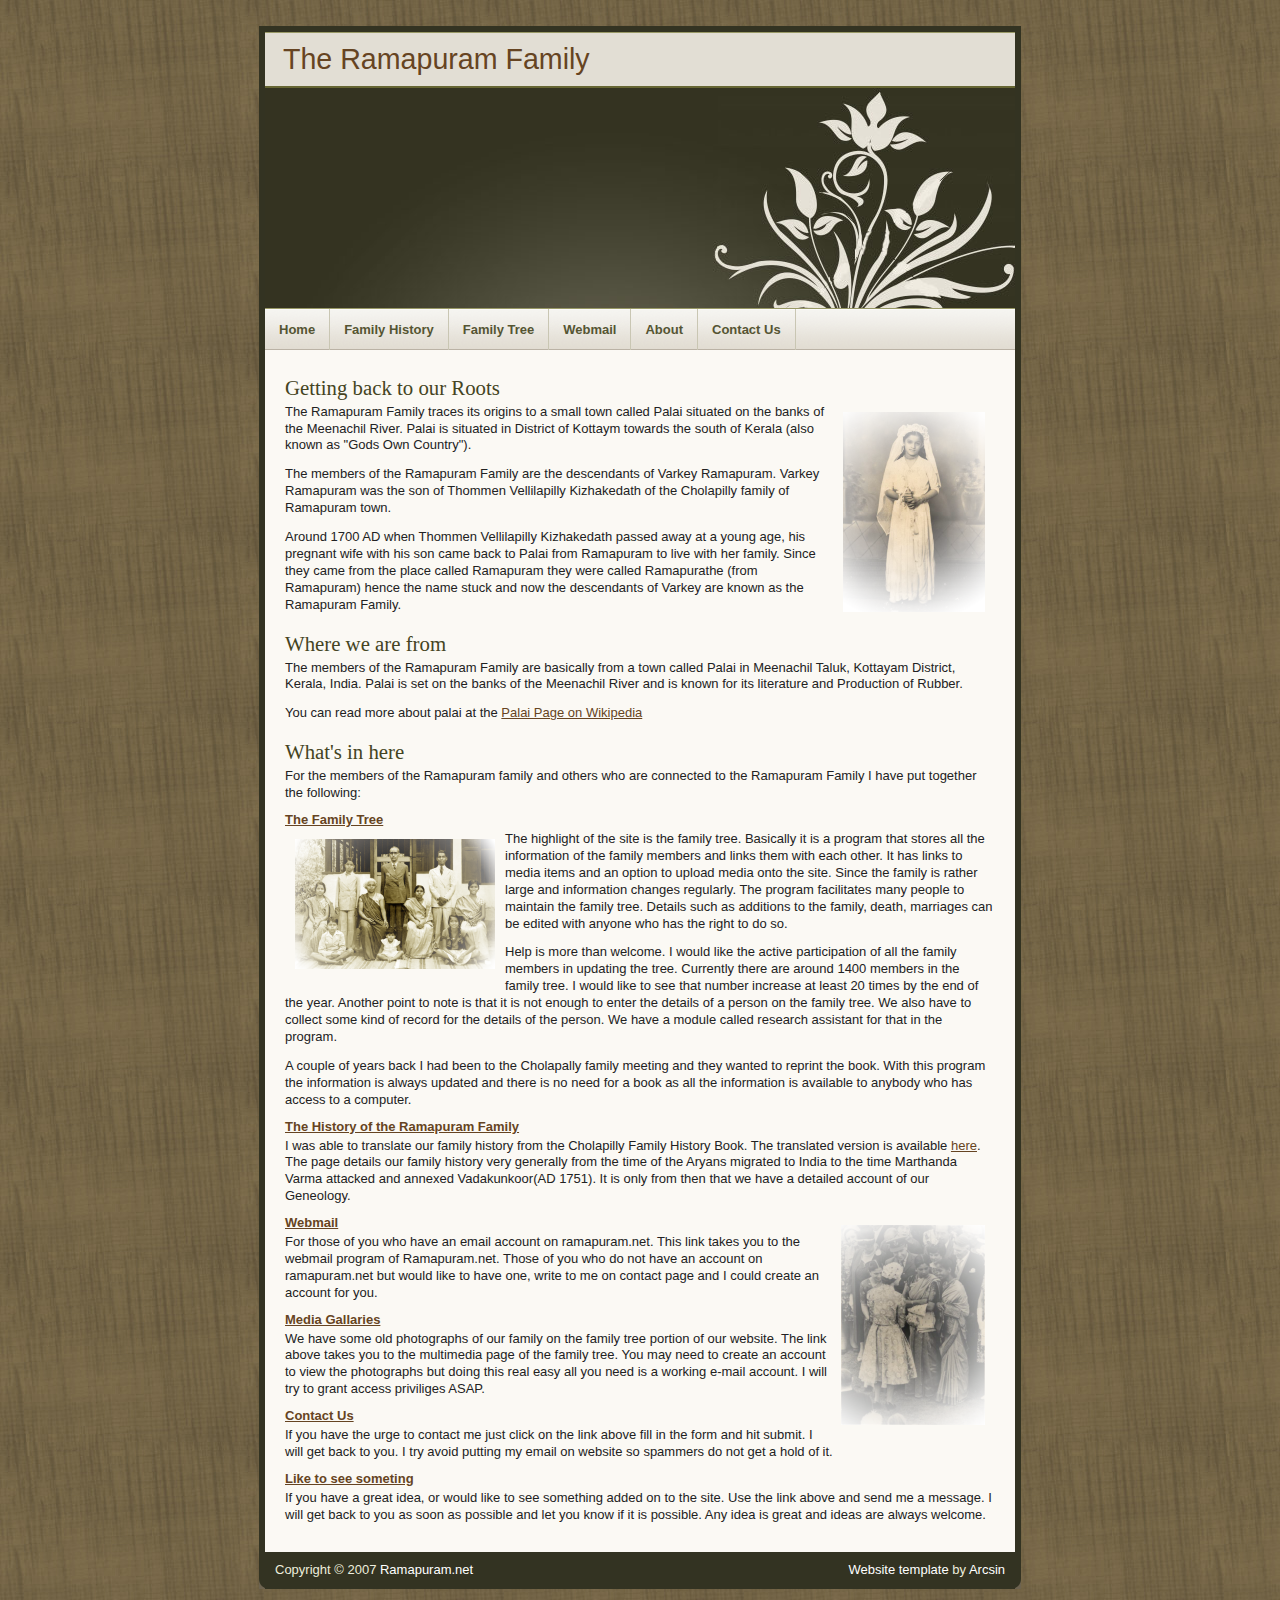
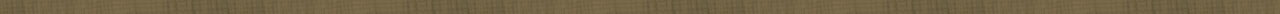
<file: index.html>
<!DOCTYPE html PUBLIC "-//W3C//DTD XHTML 1.1//EN"
  "http://www.w3.org/TR/xhtml11/DTD/xhtml11.dtd">
<html xmlns="http://www.w3.org/1999/xhtml">
  <head>
    <meta name="generator" content=
    "HTML Tidy for Linux/x86 (vers 1 September 2005), see www.w3.org" />
    <meta http-equiv="content-type" content= "text/html; charset=us-ascii" />
    <meta name="google-site-verification" content="TNVMO26qaC-LzRKPYVLDE5z0NVmkbpJIvOHKvjZLzXo" />
    <meta name="description" content=
    "Ramapuram Family Home Page" />
    <meta name="keywords" content="Ramapuram Family Home" />
    <meta name="author" content="Thomas Ramapuram" />
    <link rel="stylesheet" type="text/css" href="style.css" media=
    "screen" />
    <title>
      Ramapuram Family Home
    </title>
  </head>
  <body>
    <div id="wrapper">
      <div id="container">
        <div class="title">
          <h1>
            <a href="index.html">The Ramapuram Family</a>
          </h1>
        </div>
        <div class="header"></div>
        <div class="navigation">
          <a href="index.html">Home</a> 
          <a href="history.html">Family History</a>
          <a href="phpGedView/">Family Tree</a> 
          <a href="http://mail.ramapuram.net/">Webmail</a>
          <a href="about.html">About</a>
          <a href="contact.html">Contact Us</a>
          <div class="clearer"></div>
        </div>
        <div class="main">
          <div class="content">
            <h2>
              Getting back to our Roots
            </h2><img class="imgright" src="img/seetha.png" />
            <p>
              The Ramapuram Family traces its origins to a small
              town called Palai situated on the banks of the
              Meenachil River. Palai is situated in District of
              Kottaym towards the south of Kerala (also known as
              "Gods Own Country").
            </p>
            <p>
              The members of the Ramapuram Family are the
              descendants of Varkey Ramapuram. Varkey Ramapuram was
              the son of Thommen Vellilapilly Kizhakedath of the
              Cholapilly family of Ramapuram town.
            </p>
            <p>
              Around 1700 AD when Thommen Vellilapilly Kizhakedath
              passed away at a young age, his pregnant wife with
              his son came back to Palai from Ramapuram to live
              with her family. Since they came from the place
              called Ramapuram they were called Ramapurathe (from
              Ramapuram) hence the name stuck and now the
              descendants of Varkey are known as the Ramapuram
              Family.
            </p>
            <h2>
              Where we are from
            </h2>
            <p>
              The members of the Ramapuram Family are basically
              from a town called Palai in Meenachil Taluk, Kottayam
              District, Kerala, India. Palai is set on the banks of
              the Meenachil River and is known for its literature
              and Production of Rubber.
            </p>
            <p>
              You can read more about palai at the <a href=
              "http://en.wikipedia.org/wiki/Palai">Palai Page on
              Wikipedia</a>
            </p>
            <h2>
              What's in here
            </h2>
            <p>
              For the members of the Ramapuram family and others
              who are connected to the Ramapuram Family I have put
              together the following:
            </p>
            <h4>
              <a href="phpGedView/">The Family Tree</a>
            </h4><img class="imgleft" src="img/family.png" />
            <p>
              The highlight of the site is the family tree.
              Basically it is a program that stores all the
              information of the family members and links them with
              each other. It has links to media items and an option
              to upload media onto the site. Since the family is
              rather large and information changes regularly. The
              program facilitates many people to maintain the
              family tree. Details such as additions to the family,
              death, marriages can be edited with anyone who has
              the right to do so.
            </p>
            <p>
              Help is more than welcome. I would like the active
              participation of all the family members in updating
              the tree. Currently there are around 1400 members in
              the family tree. I would like to see that number
              increase at least 20 times by the end of the year.
              Another point to note is that it is not enough to
              enter the details of a person on the family tree. We
              also have to collect some kind of record for the
              details of the person. We have a module called
              research assistant for that in the program.
            </p>
            <p>
              A couple of years back I had been to the Cholapally
              family meeting and they wanted to reprint the book.
              With this program the information is always updated
              and there is no need for a book as all the
              information is available to anybody who has access to
              a computer.
            </p>
            <h4>
              <a href="history.html">The History of the Ramapuram
              Family</a>
            </h4>
            <p>
              I was able to translate our family history from the
              Cholapilly Family History Book. The translated
              version is available <a href="history.html">here</a>.
              The page details our family history very generally
              from the time of the Aryans migrated to India to the
              time Marthanda Varma attacked and annexed
              Vadakunkoor(AD 1751). It is only from then that we
              have a detailed account of our Geneology.
            </p><img class="imgright" src="img/ruby.png" />
            <h4>
              <a href=
              "http://mail.ramapuram.net/">Webmail</a>
            </h4>
            <p>
              For those of you who have an email account on
              ramapuram.net. This link takes you to the webmail
              program of Ramapuram.net. Those of you who do not
              have an account on ramapuram.net but would like to
              have one, write to me on contact page and I could
              create an account for you.
            </p>
            <h4>
              <a href=
              "http://www.ramapuram.net/phpGedView/medialist.php">Media
              Gallaries</a>
            </h4>
            <p>
              We have some old photographs of our family on the
              family tree portion of our website. The link above
              takes you to the multimedia page of the family tree.
              You may need to create an account to view the
              photographs but doing this real easy all you need is
              a working e-mail account. I will try to grant access
              priviliges ASAP.
            </p>
            <h4>
              <a href=
              "http://www.ramapuram.net/contact.html">Contact Us</a>
            </h4>
            <p>
              If you have the urge to contact me just click on the
              link above fill in the form and hit submit. I will
              get back to you. I try avoid putting my email on
              website so spammers do not get a hold of it.
            </p>
            <h4>
              <a href="http://www.ramapuram.net/contact.html">Like
              to see someting</a>
            </h4>
            <p>
              If you have a great idea, or would like to see
              something added on to the site. Use the link above
              and send me a message. I will get back to you as soon
              as possible and let you know if it is possible. Any
              idea is great and ideas are always welcome.
            </p>

          </div>
          <div class="footer">
            <div class="left">
              Copyright &copy; 2007 <a href=
              "index.html">Ramapuram.net</a>
            </div>
            <div class="right">
              <a href="http://templates.arcsin.se">Website
              template</a> by <a href="http://arcsin.se">Arcsin</a>
            </div>
            <div class="clearer"></div>
          </div>
        </div>
      </div>
    </div>
  </body>
</html>
</file>
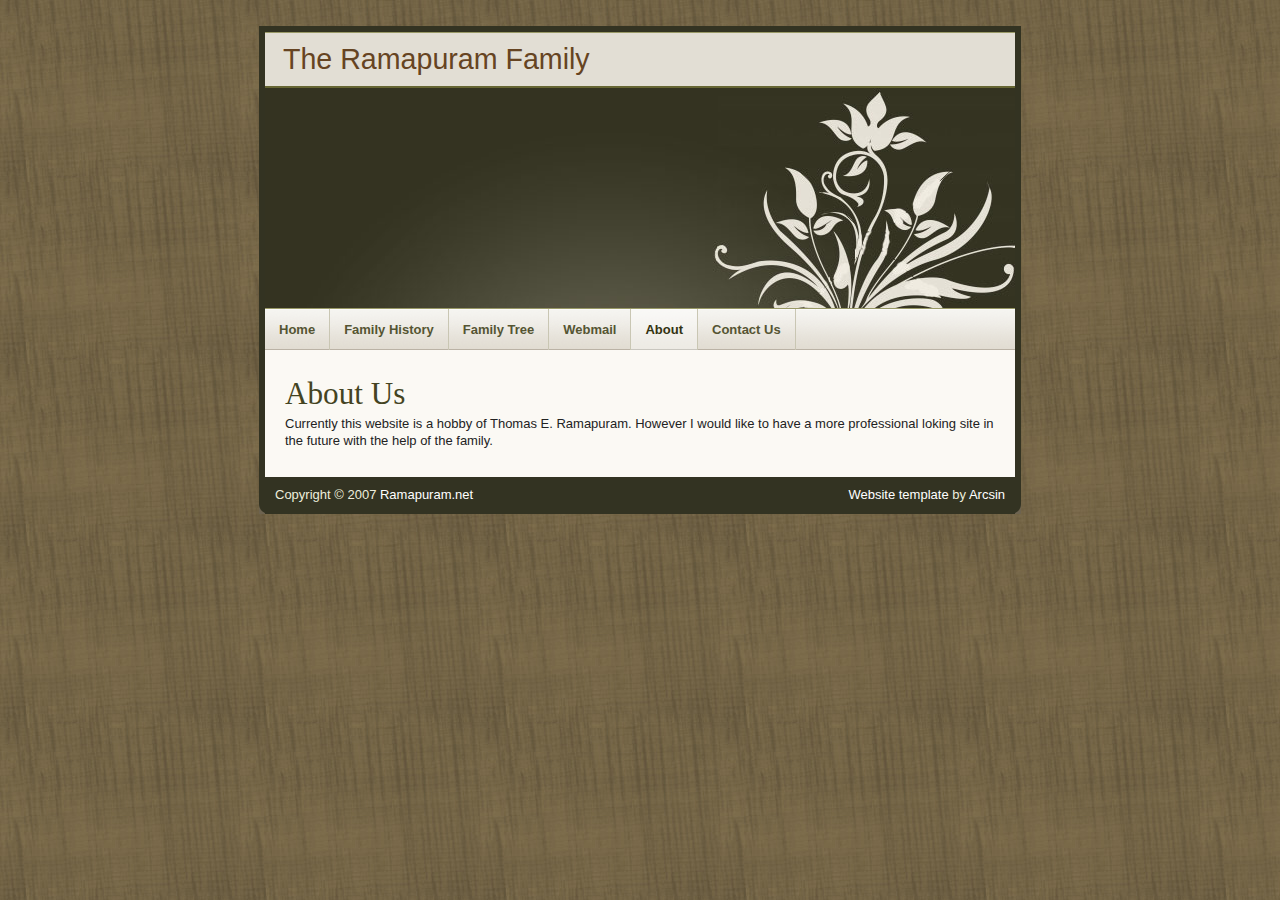
<file: about.html>
<!DOCTYPE html PUBLIC "-//W3C//DTD XHTML 1.1//EN"
  "http://www.w3.org/TR/xhtml11/DTD/xhtml11.dtd">
<html xmlns="http://www.w3.org/1999/xhtml">
  <head>
    <meta name="generator" content=
    "HTML Tidy for Linux/x86 (vers 1 September 2005), see www.w3.org" />
    <meta http-equiv="content-type" content=
    "text/html; charset=us-ascii" />
    <meta name="description" content=
    "Ramapuram Family Home Page" />
    <meta name="keywords" content="Ramapuram Family Home" />
    <meta name="author" content="Thomas Ramapuram" />
    <link rel="stylesheet" type="text/css" href="style.css" media=
    "screen" />
    <title>
      Ramapuram Family: About Us
    </title>
  </head>
  <body>
    <div id="wrapper">
      <div id="container">
        <div class="title">
          <h1>
            <a href="index.html">The Ramapuram Family</a>
          </h1>
        </div>
        <div class="header"></div>
        <div class="navigation">
          <a href="index.html">Home</a> <a href=
          "history.html">Family History</a> <a href="phpGedView/">Family
          Tree</a> <a href=
          "http://mail.ramapuram.net/">Webmail</a> <a id="active" href=
          "about.html">About</a> <a href="contact.html">Contact
          Us</a>
          <div class="clearer"></div>
        </div>
        <div class="main">
          <div class="content">
          <h1>About Us</h1>
<p>Currently this website is a hobby of Thomas E. Ramapuram.  However I would like to have a more professional loking site in the future with the 
help of the family.</p>
          </div>
          <div class="footer">
            <div class="left">
              Copyright &copy; 2007 <a href=
              "index.html">Ramapuram.net</a>
            </div>
            <div class="right">
              <a href="http://templates.arcsin.se">Website
              template</a> by <a href="http://arcsin.se">Arcsin</a>
            </div>
            <div class="clearer"></div>
          </div>
        </div>
      </div>
    </div>
  </body>
</html>
</file>
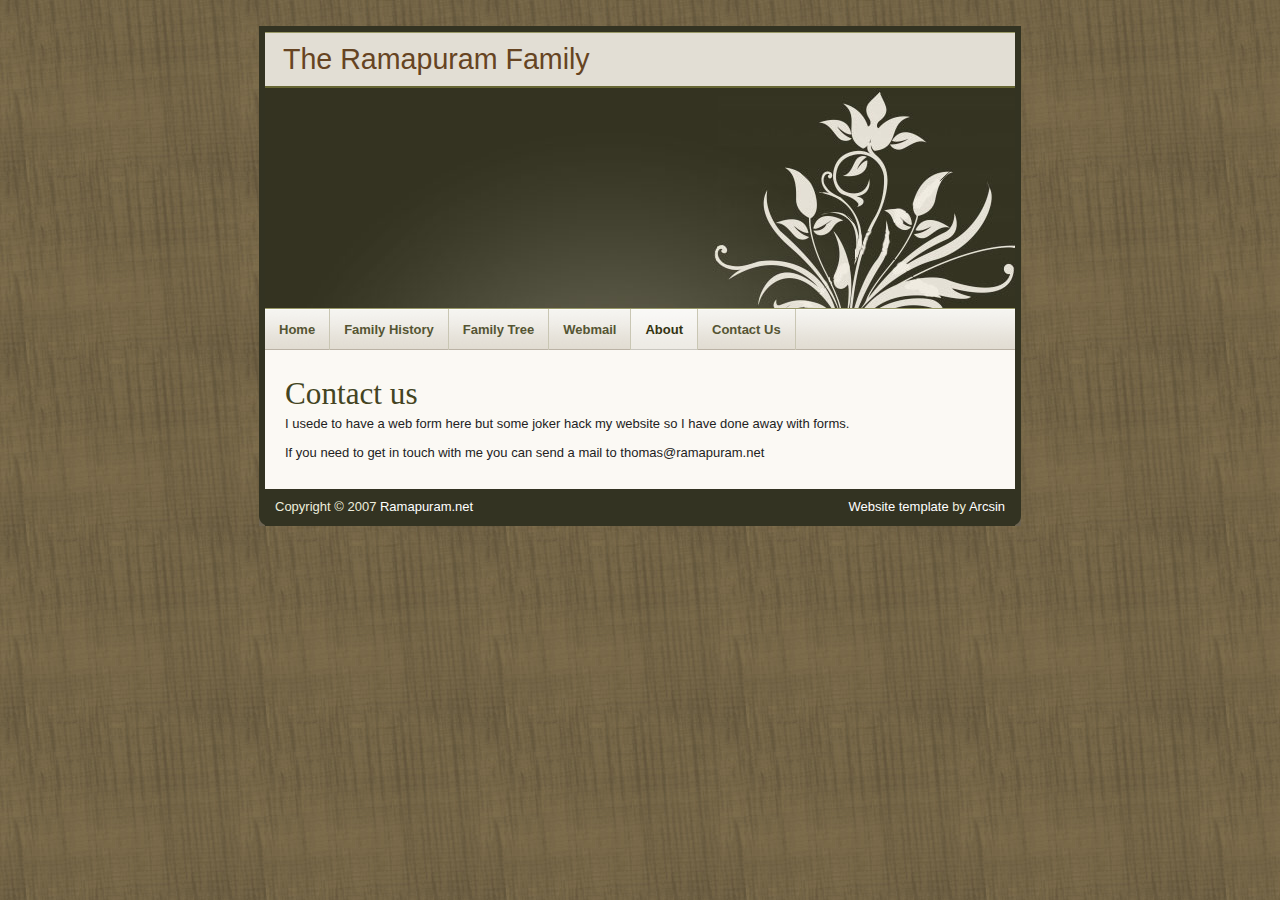
<file: contact.html>
<!DOCTYPE html PUBLIC "-//W3C//DTD XHTML 1.1//EN"
  "http://www.w3.org/TR/xhtml11/DTD/xhtml11.dtd">
<html xmlns="http://www.w3.org/1999/xhtml">
  <head>
    <meta name="generator" content=
    "HTML Tidy for Linux/x86 (vers 1 September 2005), see www.w3.org" />
    <meta http-equiv="content-type" content=
    "text/html; charset=us-ascii" />
    <meta name="description" content=
    "Ramapuram Family Contact Page" />
    <meta name="keywords" content="Ramapuram Family Contact" />
    <meta name="author" content="Thomas Ramapuram" />
    <link rel="stylesheet" type="text/css" href="style.css" media=
    "screen" />
    <title>
      Ramapuram Family: Contact Us
    </title>
  </head>
  <body>
    <div id="wrapper">
      <div id="container">
        <div class="title">
          <h1>
            <a href="index.html">The Ramapuram Family</a>
          </h1>
        </div>
        <div class="header"></div>
        <div class="navigation">
          <a href="index.html">Home</a> <a href=
          "history.html">Family History</a> <a href="phpGedView/">Family
          Tree</a> <a href=
          "http://mail.ramapuram.net/">Webmail</a> <a id="active" href=
          "about.html">About</a> <a href="contact.html">Contact
          Us</a>
          <div class="clearer"></div>
        </div>
        <div class="main">
          <div class="content">
          <h1>Contact us</h1>
<p>I usede to have a web form here but some joker hack my website so I have done away with forms.  
</p>
<p>If you need to get in touch with me you can send a mail to thomas@ramapuram.net</p>
          </div>
          <div class="footer">
            <div class="left">
              Copyright &copy; 2007 <a href=
              "index.html">Ramapuram.net</a>
            </div>
            <div class="right">
              <a href="http://templates.arcsin.se">Website
              template</a> by <a href="http://arcsin.se">Arcsin</a>
            </div>
            <div class="clearer"></div>
          </div>
        </div>
      </div>
    </div>
  </body>
</html>
</file>
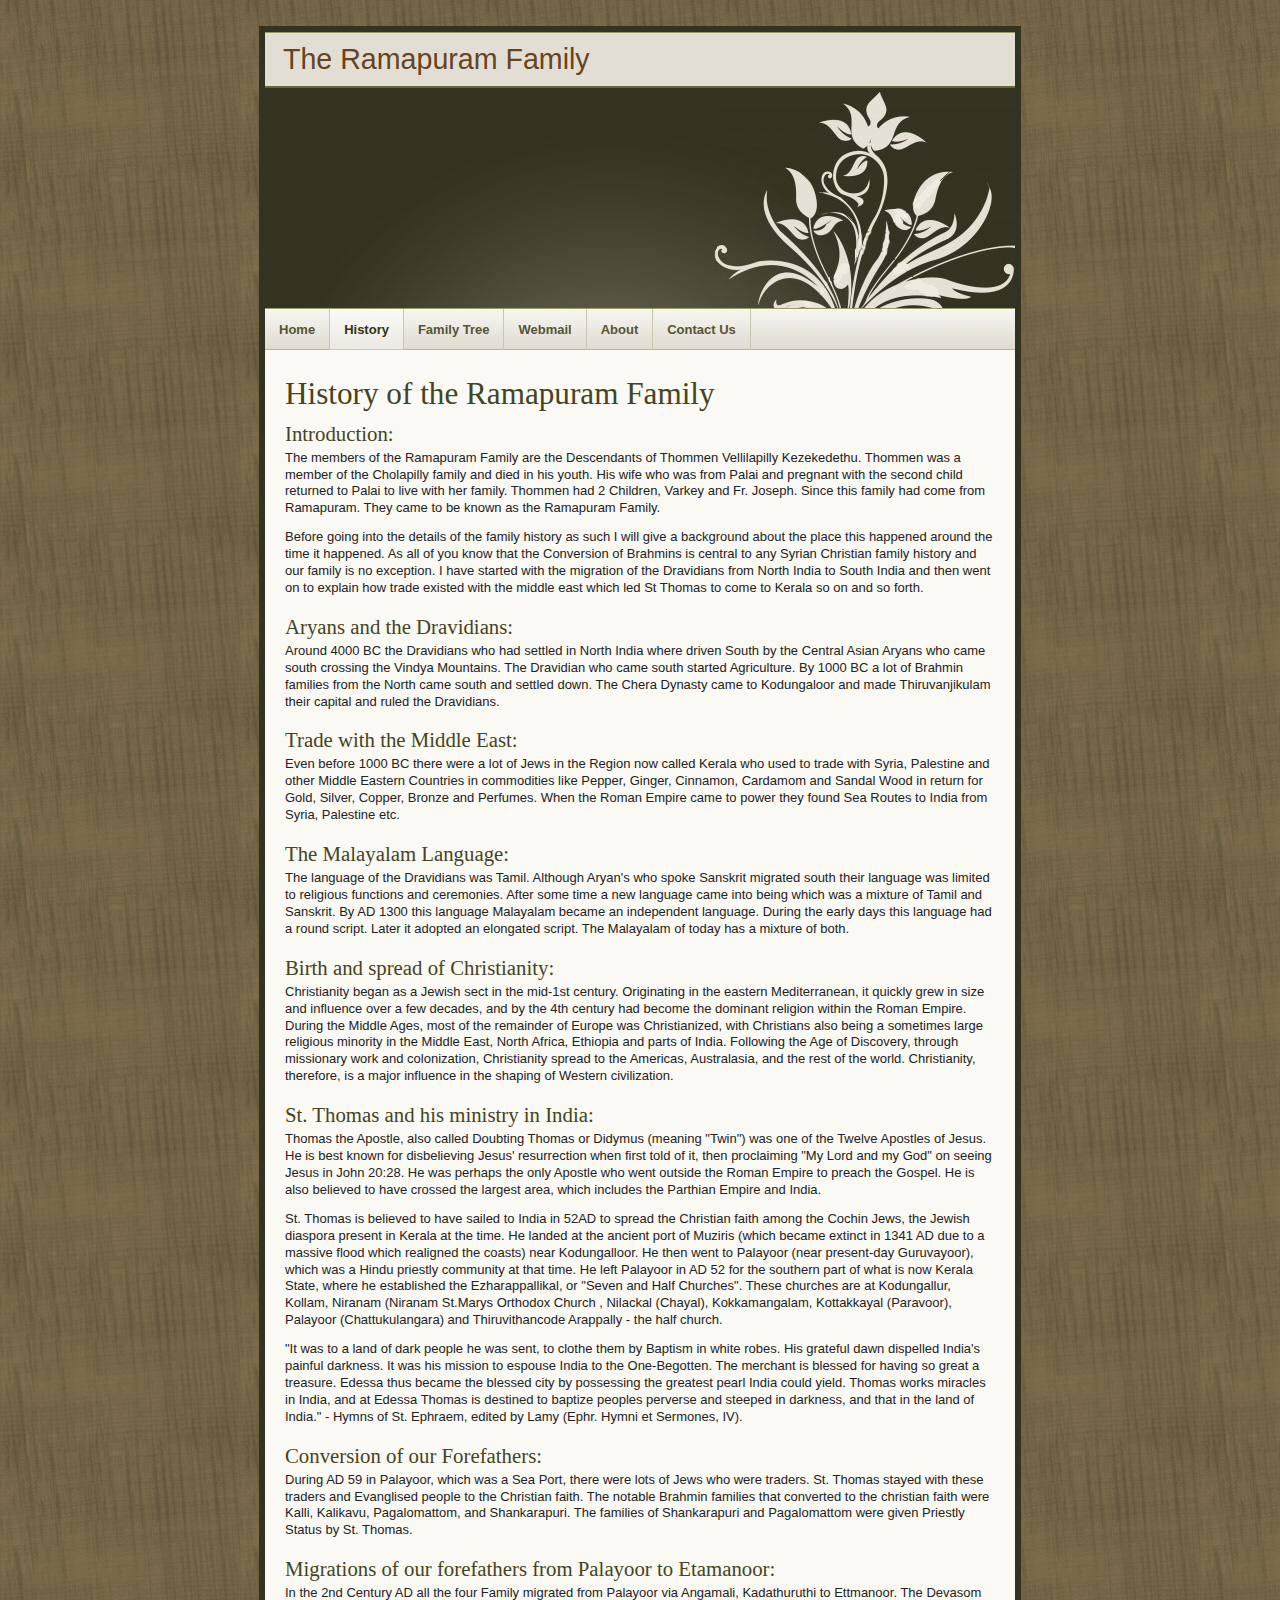
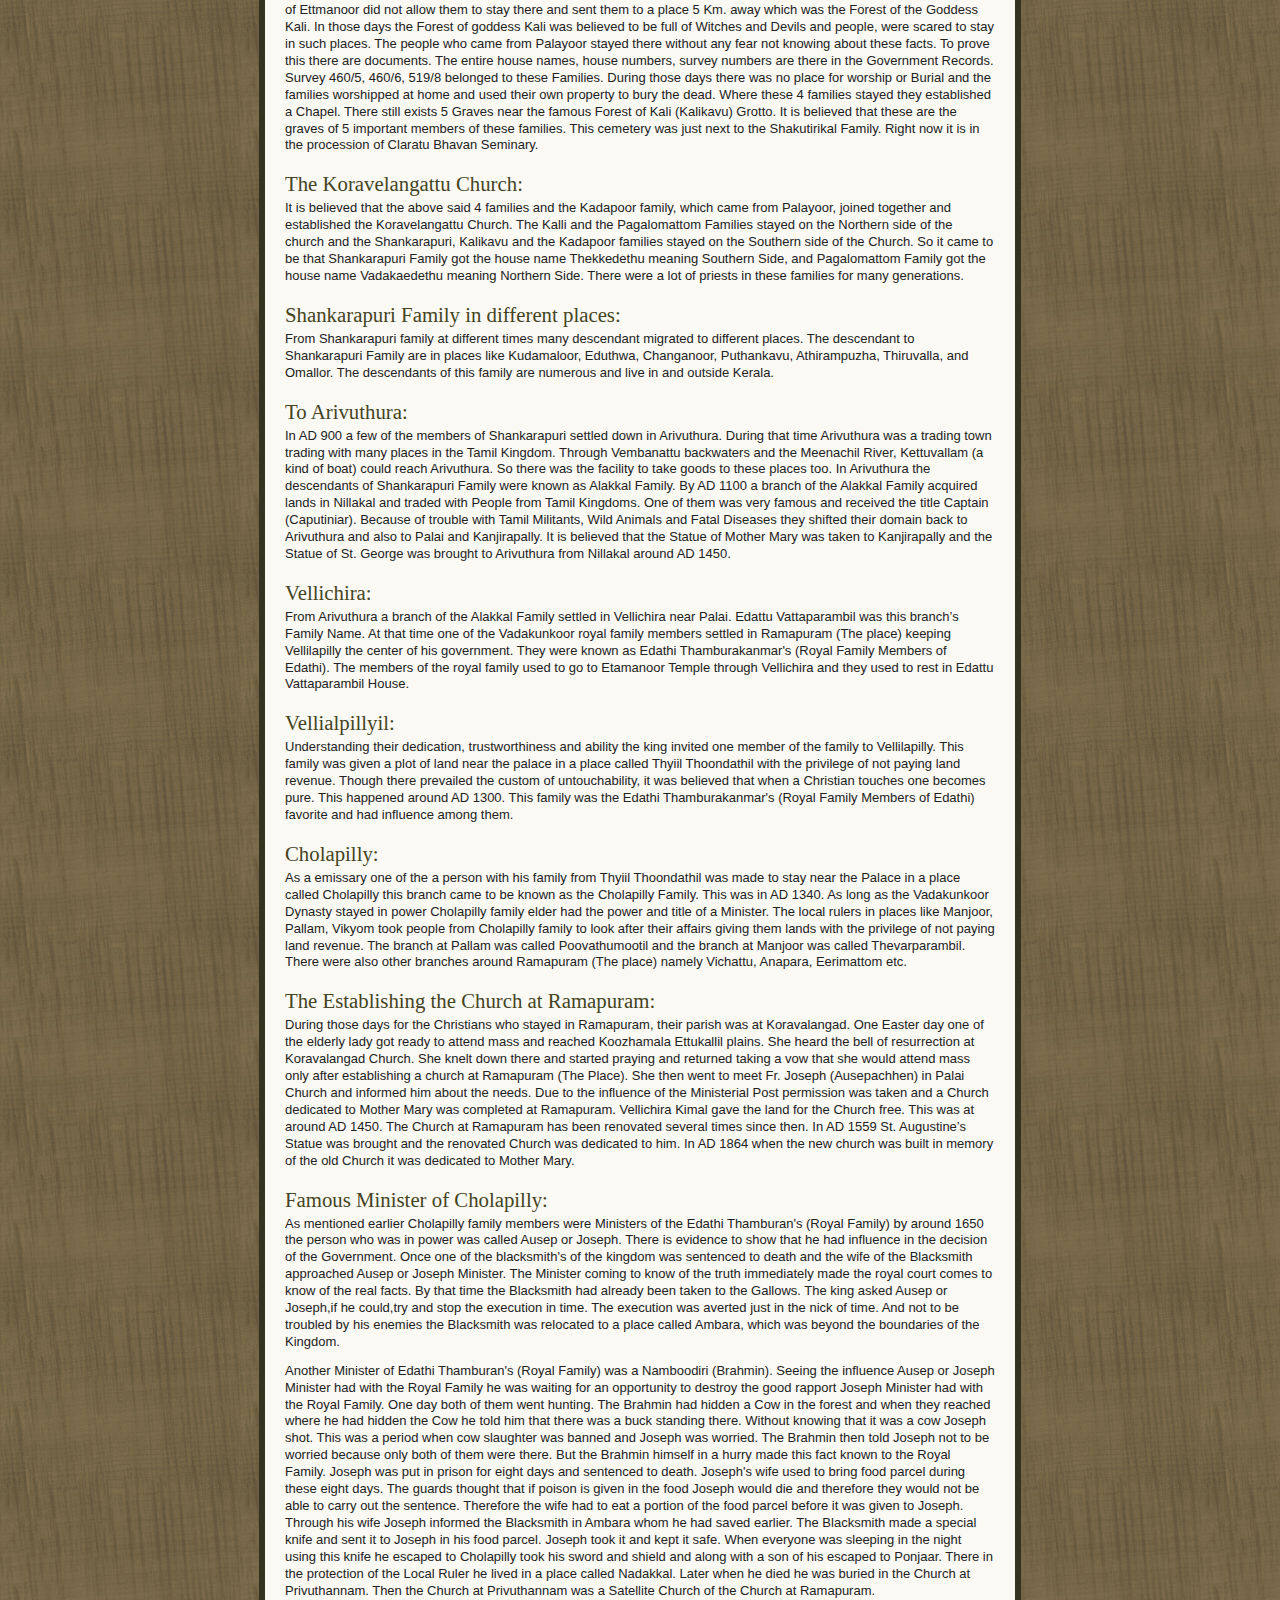
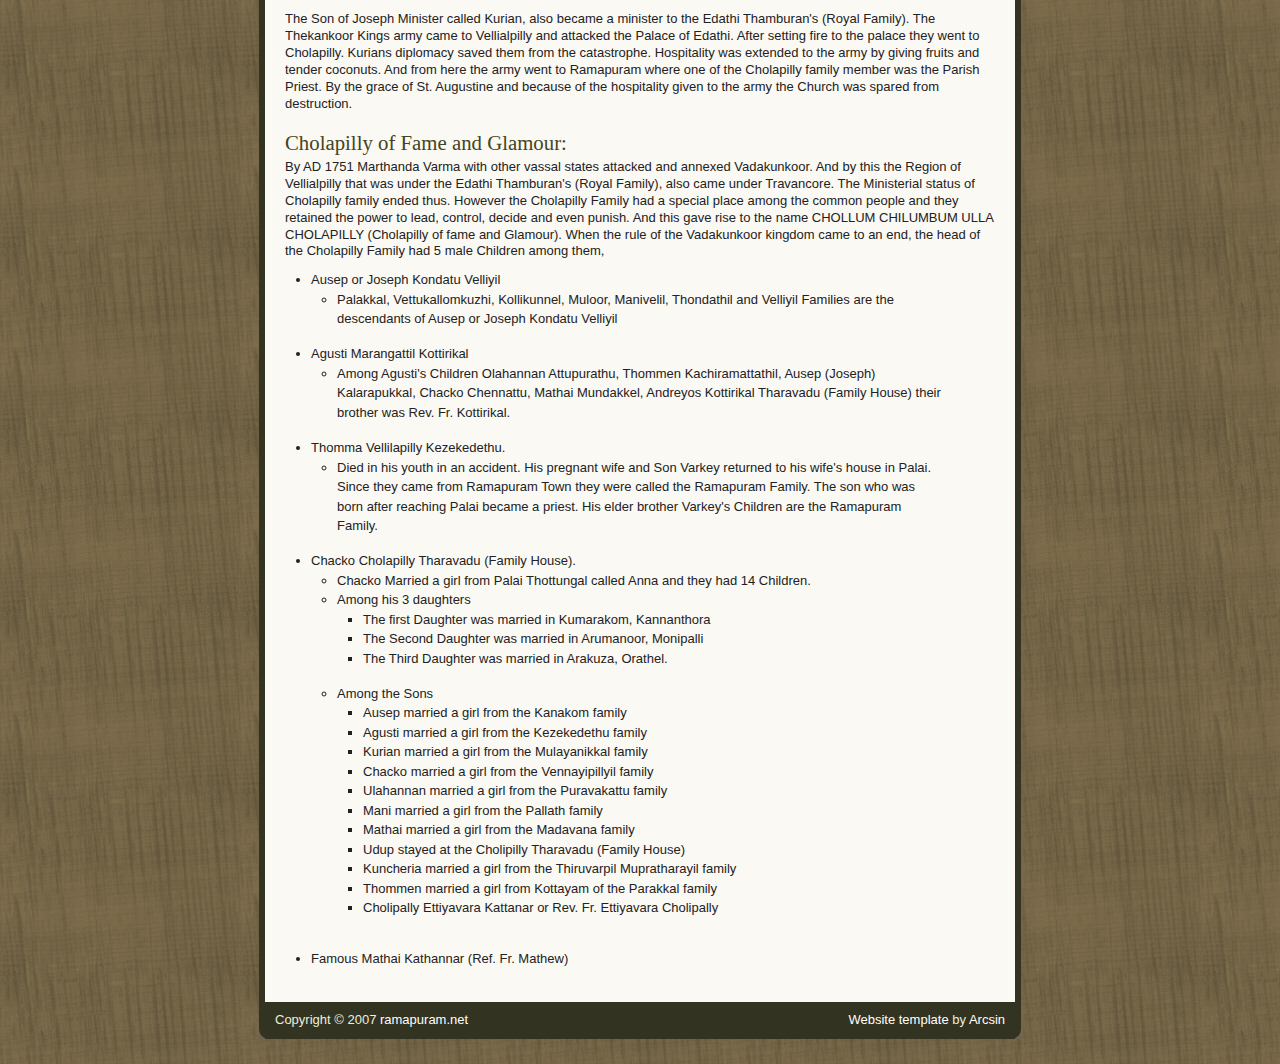
<file: history.html>
<!DOCTYPE html PUBLIC "-//W3C//DTD XHTML 1.1//EN"
  "http://www.w3.org/TR/xhtml11/DTD/xhtml11.dtd">
<html xmlns="http://www.w3.org/1999/xhtml">
  <head>
    <meta name="generator" content=
    "HTML Tidy for Linux/x86 (vers 1 September 2005), see www.w3.org" />
    <meta http-equiv="content-type" content=
    "text/html; charset=us-ascii" />
    <meta name="description" content="Ramapuram Family History" />
    <meta name="keywords" content="ramapuram family history" />
    <meta name="author" content="Thomas Ramapuram" />
    <link rel="stylesheet" type="text/css" href="style.css" media=
    "screen" />
    <title>
      Ramapuram Family: History of the Ramapuram Family
    </title>
  </head>
  <body>
    <div id="wrapper">
      <div id="container">
        <div class="title">
          <h1>
            <a href="index.html">The Ramapuram Family</a>
          </h1>
        </div>
        <div class="header"></div>
        <div class="navigation">
          <a href="index.html">Home</a> 
          <a href="history.html" id="active">History</a>
          <a href="phpGedView/">Family Tree</a> 
          <a href="http://mail.ramapuram.net/">Webmail</a>
          <a href="about.html">About</a>
          <a href="contact.html">Contact Us</a>
          <div class="clearer"></div>
        </div>
        <div class="main">
          <div class="content">
            <h1>
              History of the Ramapuram Family
            </h1>
            <h2>
              Introduction:
            </h2>
            <p>
              The members of the Ramapuram Family are the
              Descendants of Thommen Vellilapilly Kezekedethu.
              Thommen was a member of the Cholapilly family and
              died in his youth. His wife who was from Palai and
              pregnant with the second child returned to Palai to
              live with her family. Thommen had 2 Children, Varkey
              and Fr. Joseph. Since this family had come from
              Ramapuram. They came to be known as the Ramapuram
              Family.
            </p>
            <p>
              Before going into the details of the family history
              as such I will give a background about the place this
              happened around the time it happened. As all of you
              know that the Conversion of Brahmins is central to
              any Syrian Christian family history and our family is
              no exception. I have started with the migration of
              the Dravidians from North India to South India and
              then went on to explain how trade existed with the
              middle east which led St Thomas to come to Kerala so
              on and so forth.
            </p><!--break-->
            <h2>
              Aryans and the Dravidians:
            </h2>
            <p>
              Around 4000 BC the Dravidians who had settled in
              North India where driven South by the Central Asian
              Aryans who came south crossing the Vindya Mountains.
              The Dravidian who came south started Agriculture. By
              1000 BC a lot of Brahmin families from the North came
              south and settled down. The Chera Dynasty came to
              Kodungaloor and made Thiruvanjikulam their capital
              and ruled the Dravidians.
            </p>
            <h2>
              Trade with the Middle East:
            </h2>
            <p>
              Even before 1000 BC there were a lot of Jews in the
              Region now called Kerala who used to trade with
              Syria, Palestine and other Middle Eastern Countries
              in commodities like Pepper, Ginger, Cinnamon,
              Cardamom and Sandal Wood in return for Gold, Silver,
              Copper, Bronze and Perfumes. When the Roman Empire
              came to power they found Sea Routes to India from
              Syria, Palestine etc.
            </p>
            <h2>
              The Malayalam Language:
            </h2>
            <p>
              The language of the Dravidians was Tamil. Although
              Aryan's who spoke Sanskrit migrated south their
              language was limited to religious functions and
              ceremonies. After some time a new language came into
              being which was a mixture of Tamil and Sanskrit. By
              AD 1300 this language Malayalam became an independent
              language. During the early days this language had a
              round script. Later it adopted an elongated script.
              The Malayalam of today has a mixture of both.
            </p>
            <h2>
              Birth and spread of Christianity:
            </h2>
            <p>
Christianity began as a Jewish sect in the mid-1st century. Originating in the eastern Mediterranean, it quickly grew in size and influence over a few decades, and by the 4th century had become the dominant religion within the Roman Empire. During the Middle Ages, most of the remainder of Europe was Christianized, with Christians also being a sometimes large religious minority in the Middle East, North Africa, Ethiopia and parts of India. Following the Age of Discovery, through missionary work and colonization, Christianity spread to the Americas, Australasia, and the rest of the world. Christianity, therefore, is a major influence in the shaping of Western civilization.              
            </p>
            <h2>
              St. Thomas and his ministry in India:
            </h2>
            <p>
Thomas the Apostle, also called Doubting Thomas or Didymus (meaning "Twin") was one of the Twelve Apostles of Jesus. He is best known for disbelieving Jesus' resurrection when first told of it, then proclaiming "My Lord and my God" on seeing Jesus in John 20:28. He was perhaps the only Apostle who went outside the Roman Empire to preach the Gospel. He is also believed to have crossed the largest area, which includes the Parthian Empire and India.
</p><p>
St. Thomas is believed to have sailed to India in 52AD to spread the Christian faith among the Cochin Jews, the Jewish diaspora present in Kerala at the time. He landed at the ancient port of Muziris (which became extinct in 1341 AD due to a massive flood which realigned the coasts) near Kodungalloor. He then went to Palayoor (near present-day Guruvayoor), which was a Hindu priestly community at that time. He left Palayoor in AD 52 for the southern part of what is now Kerala State, where he established the Ezharappallikal, or "Seven and Half Churches". These churches are at Kodungallur, Kollam, Niranam (Niranam St.Marys Orthodox Church , Nilackal (Chayal), Kokkamangalam, Kottakkayal (Paravoor), Palayoor (Chattukulangara) and Thiruvithancode Arappally - the half church.
</p><p>
"It was to a land of dark people he was sent, to clothe them by Baptism in white robes. His grateful dawn dispelled India's painful darkness. It was his mission to espouse India to the One-Begotten. The merchant is blessed for having so great a treasure. Edessa thus became the blessed city by possessing the greatest pearl India could yield. Thomas works miracles in India, and at Edessa Thomas is destined to baptize peoples perverse and steeped in darkness, and that in the land of India." - Hymns of St. Ephraem, edited by Lamy (Ephr. Hymni et Sermones, IV).            
            </p>
            <h2>
              Conversion of our Forefathers:
            </h2>
            <p>
              During AD 59 in Palayoor, which was a Sea Port, there
              were lots of Jews who were traders. St. Thomas stayed
              with these traders and Evanglised people to the Christian
              faith.  The notable Brahmin families that converted to 
              the christian faith were Kalli, Kalikavu,
              Pagalomattom, and Shankarapuri.  The families of 
              Shankarapuri and Pagalomattom were given
              Priestly Status by St. Thomas.
            </p>
            <h2>
              Migrations of our forefathers from Palayoor to
              Etamanoor:
            </h2>
            <p>
              In the 2nd Century AD all the four Family migrated
              from Palayoor via Angamali, Kadathuruthi to
              Ettmanoor. The Devasom of Ettmanoor did not allow
              them to stay there and sent them to a place 5 Km.
              away which was the Forest of the Goddess Kali. In
              those days the Forest of goddess Kali was believed to
              be full of Witches and Devils and people, were scared
              to stay in such places. The people who came from
              Palayoor stayed there without any fear not knowing
              about these facts. To prove this there are documents.
              The entire house names, house numbers, survey numbers
              are there in the Government Records. Survey 460/5,
              460/6, 519/8 belonged to these Families. During those
              days there was no place for worship or Burial and the
              families worshipped at home and used their own
              property to bury the dead. Where these 4 families
              stayed they established a Chapel. There still exists
              5 Graves near the famous Forest of Kali (Kalikavu)
              Grotto. It is believed that these are the graves of 5
              important members of these families. This cemetery
              was just next to the Shakutirikal Family. Right now
              it is in the procession of Claratu Bhavan Seminary.
            </p>
            <h2>
              The Koravelangattu Church:
            </h2>
            <p>
              It is believed that the above said 4 families and the
              Kadapoor family, which came from Palayoor, joined
              together and established the Koravelangattu Church.
              The Kalli and the Pagalomattom Families stayed on the
              Northern side of the church and the Shankarapuri,
              Kalikavu and the Kadapoor families stayed on the
              Southern side of the Church. So it came to be that
              Shankarapuri Family got the house name Thekkedethu
              meaning Southern Side, and Pagalomattom Family got
              the house name Vadakaedethu meaning Northern Side.
              There were a lot of priests in these families for
              many generations.
            </p>
            <h2>
              Shankarapuri Family in different places:
            </h2>
            <p>
              From Shankarapuri family at different times many
              descendant migrated to different places. The
              descendant to Shankarapuri Family are in places like
              Kudamaloor, Eduthwa, Changanoor, Puthankavu,
              Athirampuzha, Thiruvalla, and Omallor. The
              descendants of this family are numerous and live in
              and outside Kerala.
            </p>
            <h2>
              To Arivuthura:
            </h2>
            <p>
              In AD 900 a few of the members of Shankarapuri
              settled down in Arivuthura. During that time
              Arivuthura was a trading town trading with many
              places in the Tamil Kingdom. Through Vembanattu
              backwaters and the Meenachil River, Kettuvallam (a
              kind of boat) could reach Arivuthura. So there was
              the facility to take goods to these places too. In
              Arivuthura the descendants of Shankarapuri Family
              were known as Alakkal Family. By AD 1100 a branch of
              the Alakkal Family acquired lands in Nillakal and
              traded with People from Tamil Kingdoms. One of them
              was very famous and received the title Captain
              (Caputiniar). Because of trouble with Tamil
              Militants, Wild Animals and Fatal Diseases they
              shifted their domain back to Arivuthura and also to
              Palai and Kanjirapally. It is believed that the
              Statue of Mother Mary was taken to Kanjirapally and
              the Statue of St. George was brought to Arivuthura
              from Nillakal around AD 1450.
            </p>
            <h2>
              Vellichira:
            </h2>
            <p>
              From Arivuthura a branch of the Alakkal Family
              settled in Vellichira near Palai. Edattu
              Vattaparambil was this branch&rsquo;s Family Name. At
              that time one of the Vadakunkoor royal family members
              settled in Ramapuram (The place) keeping Vellilapilly
              the center of his government. They were known as
              Edathi Thamburakanmar's (Royal Family Members of
              Edathi). The members of the royal family used to go
              to Etamanoor Temple through Vellichira and they used
              to rest in Edattu Vattaparambil House.
            </p>
            <h2>
              Vellialpillyil:
            </h2>
            <p>
              Understanding their dedication, trustworthiness and
              ability the king invited one member of the family to
              Vellilapilly. This family was given a plot of land
              near the palace in a place called Thyiil Thoondathil
              with the privilege of not paying land revenue. Though
              there prevailed the custom of untouchability, it was
              believed that when a Christian touches one becomes
              pure. This happened around AD 1300. This family was
              the Edathi Thamburakanmar's (Royal Family Members of
              Edathi) favorite and had influence among them.
            </p>
            <h2>
              Cholapilly:
            </h2>
            <p>
              As a emissary one of the a person with his family
              from Thyiil Thoondathil was made to stay near the
              Palace in a place called Cholapilly this branch came
              to be known as the Cholapilly Family. This was in AD
              1340. As long as the Vadakunkoor Dynasty stayed in
              power Cholapilly family elder had the power and title
              of a Minister. The local rulers in places like
              Manjoor, Pallam, Vikyom took people from Cholapilly
              family to look after their affairs giving them lands
              with the privilege of not paying land revenue. The
              branch at Pallam was called Poovathumootil and the
              branch at Manjoor was called Thevarparambil. There
              were also other branches around Ramapuram (The place)
              namely Vichattu, Anapara, Eerimattom etc.
            </p>
            <h2>
              The Establishing the Church at Ramapuram:
            </h2>
            <p>
              During those days for the Christians who stayed in
              Ramapuram, their parish was at Koravalangad. One
              Easter day one of the elderly lady got ready to
              attend mass and reached Koozhamala Ettukallil plains.
              She heard the bell of resurrection at Koravalangad
              Church. She knelt down there and started praying and
              returned taking a vow that she would attend mass only
              after establishing a church at Ramapuram (The Place).
              She then went to meet Fr. Joseph (Ausepachhen) in
              Palai Church and informed him about the needs. Due to
              the influence of the Ministerial Post permission was
              taken and a Church dedicated to Mother Mary was
              completed at Ramapuram. Vellichira Kimal gave the
              land for the Church free. This was at around AD 1450.
              The Church at Ramapuram has been renovated several
              times since then. In AD 1559 St. Augustine&rsquo;s
              Statue was brought and the renovated Church was
              dedicated to him. In AD 1864 when the new church was
              built in memory of the old Church it was dedicated to
              Mother Mary.
            </p>
            <h2>
              Famous Minister of Cholapilly:
            </h2>
            <p>
              As mentioned earlier Cholapilly family members were
              Ministers of the Edathi Thamburan's (Royal Family) by
              around 1650 the person who was in power was called
              Ausep or Joseph. There is evidence to show that he
              had influence in the decision of the Government. Once
              one of the blacksmith's of the kingdom was sentenced
              to death and the wife of the Blacksmith approached
              Ausep or Joseph Minister. The Minister coming to know
              of the truth immediately made the royal court comes
              to know of the real facts. By that time the
              Blacksmith had already been taken to the Gallows. The
              king asked Ausep or Joseph,if he could,try and stop
              the execution in time. The execution was averted just
              in the nick of time. And not to be troubled by his
              enemies the Blacksmith was relocated to a place
              called Ambara, which was beyond the boundaries of the
              Kingdom.
            </p>
            <p>
              Another Minister of Edathi Thamburan's (Royal Family)
              was a Namboodiri (Brahmin). Seeing the influence
              Ausep or Joseph Minister had with the Royal Family he
              was waiting for an opportunity to destroy the good
              rapport Joseph Minister had with the Royal Family.
              One day both of them went hunting. The Brahmin had
              hidden a Cow in the forest and when they reached
              where he had hidden the Cow he told him that there
              was a buck standing there. Without knowing that it
              was a cow Joseph shot. This was a period when cow
              slaughter was banned and Joseph was worried. The
              Brahmin then told Joseph not to be worried because
              only both of them were there. But the Brahmin himself
              in a hurry made this fact known to the Royal Family.
              Joseph was put in prison for eight days and sentenced
              to death. Joseph's wife used to bring food parcel
              during these eight days. The guards thought that if
              poison is given in the food Joseph would die and
              therefore they would not be able to carry out the
              sentence. Therefore the wife had to eat a portion of
              the food parcel before it was given to Joseph.
              Through his wife Joseph informed the Blacksmith in
              Ambara whom he had saved earlier. The Blacksmith made
              a special knife and sent it to Joseph in his food
              parcel. Joseph took it and kept it safe. When
              everyone was sleeping in the night using this knife
              he escaped to Cholapilly took his sword and shield
              and along with a son of his escaped to Ponjaar. There
              in the protection of the Local Ruler he lived in a
              place called Nadakkal. Later when he died he was
              buried in the Church at Privuthannam. Then the Church
              at Privuthannam was a Satellite Church of the Church
              at Ramapuram.
            </p>
            <p>
              The Son of Joseph Minister called Kurian, also became
              a minister to the Edathi Thamburan's (Royal Family).
              The Thekankoor Kings army came to Vellialpilly and
              attacked the Palace of Edathi. After setting fire to
              the palace they went to Cholapilly. Kurians diplomacy
              saved them from the catastrophe. Hospitality was
              extended to the army by giving fruits and tender
              coconuts. And from here the army went to Ramapuram
              where one of the Cholapilly family member was the
              Parish Priest. By the grace of St. Augustine and
              because of the hospitality given to the army the
              Church was spared from destruction.
            </p>
            <h2>
              Cholapilly of Fame and Glamour:
            </h2>
            <p>
              By AD 1751 Marthanda Varma with other vassal states
              attacked and annexed Vadakunkoor. And by this the
              Region of Vellialpilly that was under the Edathi
              Thamburan's (Royal Family), also came under
              Travancore. The Ministerial status of Cholapilly
              family ended thus. However the Cholapilly Family had
              a special place among the common people and they
              retained the power to lead, control, decide and even
              punish. And this gave rise to the name CHOLLUM
              CHILUMBUM ULLA CHOLAPILLY (Cholapilly of fame and
              Glamour). When the rule of the Vadakunkoor kingdom
              came to an end, the head of the Cholapilly Family had
              5 male Children among them,
            </p>
            <ul>
              <li>Ausep or Joseph Kondatu Velliyil
                <ul>
                  <li>Palakkal, Vettukallomkuzhi, Kollikunnel,
                  Muloor, Manivelil, Thondathil and Velliyil
                  Families are the descendants of Ausep or Joseph
                  Kondatu Velliyil
                  </li>
                </ul>
              </li>
              <li>Agusti Marangattil Kottirikal
                <ul>
                  <li>Among Agusti's Children Olahannan
                  Attupurathu, Thommen Kachiramattathil, Ausep
                  (Joseph) Kalarapukkal, Chacko Chennattu, Mathai
                  Mundakkel, Andreyos Kottirikal Tharavadu (Family
                  House) their brother was Rev. Fr. Kottirikal.
                  </li>
                </ul>
              </li>
              <li>Thomma Vellilapilly Kezekedethu.
                <ul>
                  <li>Died in his youth in an accident. His
                  pregnant wife and Son Varkey returned to his
                  wife's house in Palai. Since they came from
                  Ramapuram Town they were called the Ramapuram
                  Family. The son who was born after reaching Palai
                  became a priest. His elder brother Varkey's
                  Children are the Ramapuram Family.
                  </li>
                </ul>
              </li>
              <li>Chacko Cholapilly Tharavadu (Family House).
                <ul>
                  <li>Chacko Married a girl from Palai Thottungal
                  called Anna and they had 14 Children.
                  </li>
                  <li>Among his 3 daughters
                    <ul>
                      <li>The first Daughter was married in
                      Kumarakom, Kannanthora
                      </li>
                      <li>The Second Daughter was married in
                      Arumanoor, Monipalli
                      </li>
                      <li>The Third Daughter was married in
                      Arakuza, Orathel.
                      </li>
                    </ul>
                  </li>
                  <li>Among the Sons
                    <ul>
                      <li>Ausep married a girl from the Kanakom
                      family
                      </li>
                      <li>Agusti married a girl from the
                      Kezekedethu family
                      </li>
                      <li>Kurian married a girl from the
                      Mulayanikkal family
                      </li>
                      <li>Chacko married a girl from the
                      Vennayipillyil family
                      </li>
                      <li>Ulahannan married a girl from the
                      Puravakattu family
                      </li>
                      <li>Mani married a girl from the Pallath
                      family
                      </li>
                      <li>Mathai married a girl from the Madavana
                      family
                      </li>
                      <li>Udup stayed at the Cholipilly Tharavadu
                      (Family House)
                      </li>
                      <li>Kuncheria married a girl from the
                      Thiruvarpil Mupratharayil family
                      </li>
                      <li>Thommen married a girl from Kottayam of
                      the Parakkal family
                      </li>
                      <li>Cholipally Ettiyavara Kattanar or Rev.
                      Fr. Ettiyavara Cholipally
                      </li>
                    </ul>
                  </li>
                </ul>
              </li>
              <li>Famous Mathai Kathannar (Ref. Fr. Mathew)
              </li>
            </ul>
          </div>
          <div class="footer">
            <div class="left">
              Copyright &copy; 2007 <a href=
              "index.html">ramapuram.net</a>
            </div>
            <div class="right">
              <a href="http://templates.arcsin.se">Website
              template</a> by <a href="http://arcsin.se">Arcsin</a>
            </div>
            <div class="clearer"></div>
          </div>
        </div>
      </div>
    </div>
  </body>
</html>
</file>
<file: style.css>
/*
Name: Natural Essence
Date: 2007-02-20
Description: Soft and natural single/two-column template.
Author: Viktor Persson
URL: http://templates.arcsin.se

Feel free to use and modify but please provide credits.
*/

/* default elements */
* {margin: 0; padding: 0;}

body {
	background: #7C6F5C url(img/bg.jpg);
	color: #222;
	font: normal 62.5% sans-serif;
	padding: 2% 0;
}

a {color: #642;}
a:hover {color: #963;}

big {font-size: 1.1em;}

h1,h2,h3 {color: #442; padding: 8px 0 2px;}

h1 {font: normal 2.4em serif,sans-serif;}
h1 a {text-decoration: none;}
h1 a:hover {text-decoration: underline;}

h2 {font: normal 1.6em serif,sans-serif;}
h3 {font: bold 1.2em serif,sans-serif;}

blockquote {
	background: url('img/quote.gif') no-repeat;
	display: block;
	font: normal 1.1em Georgia,serif;
	padding-left: 26px
}

form,table {margin-bottom: 1.2em;}
img {border: none;}
label {display: block;}
li {line-height: 1.5em;}
p {padding: 2px 0 10px;}
small,.small {font: normal 0.9em sans-serif;}
ul {padding: 0 2em 1.2em;}

/* structure */
#wrapper {
	background: #332 url(img/wrapper.gif) no-repeat left bottom;
	margin: 0 auto;
	width: 762px;
}
#container {
	background: #FBF9F4;
	border-top: 6px solid #332;
	font-size: 1.3em;
	line-height: 1.3em;
	margin: 0 auto;
	width: 750px;
}

/* header */
.title {
	background: #E2DED4;
	border-top: 1px solid #996;
}
.title h1 {
	color: #441;
	font: normal 2.2em Georgia,"Trebuchet MS",sans-serif;
	padding: 10px 0 10px 18px;
}

.header {
	border-top: 2px solid #663;
	background: #DAD7C5 url(img/header.jpg) no-repeat left bottom;
	height: 220px;
}

/* navigation */
.navigation {
	background: #DED9D0 url(img/nav.gif) repeat-x; height: 41px;
	border-top: 1px solid #996;
}
.navigation a {
	background: #FFF url(img/nav.gif) repeat-x;
	border-right: 1px solid #C9C6B3;
	color: #553;
	float: left;
	font: bold 1em Tahoma,sans-serif;
	padding: 0 14px;
	line-height: 41px;
	text-align: center;
	text-decoration: none;
}
.navigation a:hover,.navigation a#active {background-position: left bottom; color: #331;}

/* main */
.main#two-columns {background: #FFF url(img/two-columns.gif) repeat-y;}

/* bottom */
.bottom {
	background: #DCDAC9 url(img/bottom.gif) no-repeat left bottom;
	border-top: 1px solid #AA8;
	color: #444;
	padding: 14px 20px;
}
.bottom .left,.bottom .right {width: 49%;}

/* footer */
.footer {
	background: #332;
	color: #EED;
	padding: 10px;
}
.footer .left {width: 66%;}
.footer .right {
	width: 33%;
	text-align: right;
}
.footer a {
	color: #FFF;
	text-decoration: none;
}
.footer a:hover {
	color: #FFF;
	text-decoration: underline;
}

/* gallery */
.gallery td {
	vertical-align: top;
	text-align: center;
}
.gallery em {display: block;}

/* misc */
.clear,.clearer {clear: both;} 
.clearer {font-size: 0;}
.col2 .left {width: 64%;}
.col2 .right .content {background: #FFF;}
.col2 .right {width: 33%;}
.content {padding: 18px 20px;}
.left {float: left;}
.right {float: right;}
.right .content {padding: 18px 12px 12px;}

/* block list */
ul.block {
	border-top: 1px dashed #BCBAAC;
	margin: 4px 0;
	padding: 0;
	width: 90%;
}
.block li {
	border-bottom: 1px dashed #BCBAAC;
	list-style: none;
}
.block li a,.block li em {
	color: #553;
	display: block;
}
.block li em {
	font-size: 0.9em;
	font-style: normal;
}
.block li a {
	padding: 4px 3%;
	text-decoration: none;
	width: 94%;
}
.block li a span {font-weight: bold;}
.block li a:hover {
	background: #D2D0C0;
	color: #553;
}

.right .block,.right .block li {border-color: #DCDACC;}
.right .block li a:hover {background: #F2F0EA;}
.imgright{
	float:right;
	padding: 10px;
}
.imgleft{
	float:left;
	padding: 10px;
}
</file>
